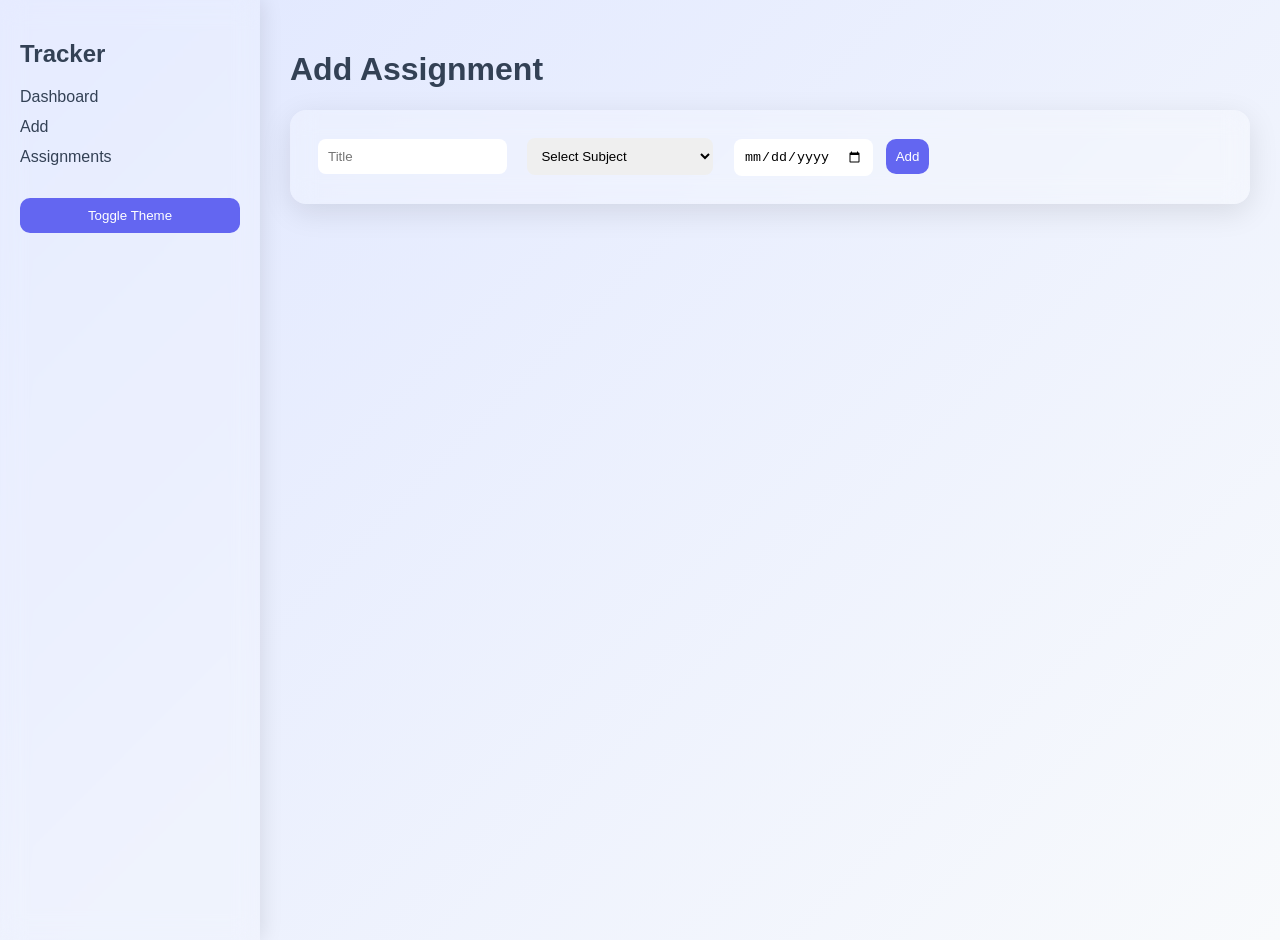
<file: Web Designing/Assignment_Tracker/add.html>
<!DOCTYPE html>
<html>
<head>
  <title>Add Assignment</title>
  <link rel="stylesheet" href="style.css">
</head>
<body>

<div class="sidebar">
  <h2>Tracker</h2>
  <a href="index.html">Dashboard</a>
  <a href="add.html">Add</a>
  <a href="list.html">Assignments</a>
  <button onclick="toggleTheme()">Toggle Theme</button>
</div>

<div class="main">
  <h1>Add Assignment</h1>

  <div class="form">
    <input type="text" id="title" placeholder="Title">

    <select id="subject">
      <option value="">Select Subject</option>
      <option>Computer Networks</option>
      <option>Web Designing</option>
      <option>DSA</option>
      <option>Communication Skills</option>
      <option>Probability and Statistics</option>
      <option>R Programming</option>
      <option>EVS</option>
    </select>

    <input type="date" id="deadline">

    <button onclick="addAssignment()">Add</button>
  </div>
</div>

<script src="script.js"></script>
</body>
</html>
</file>
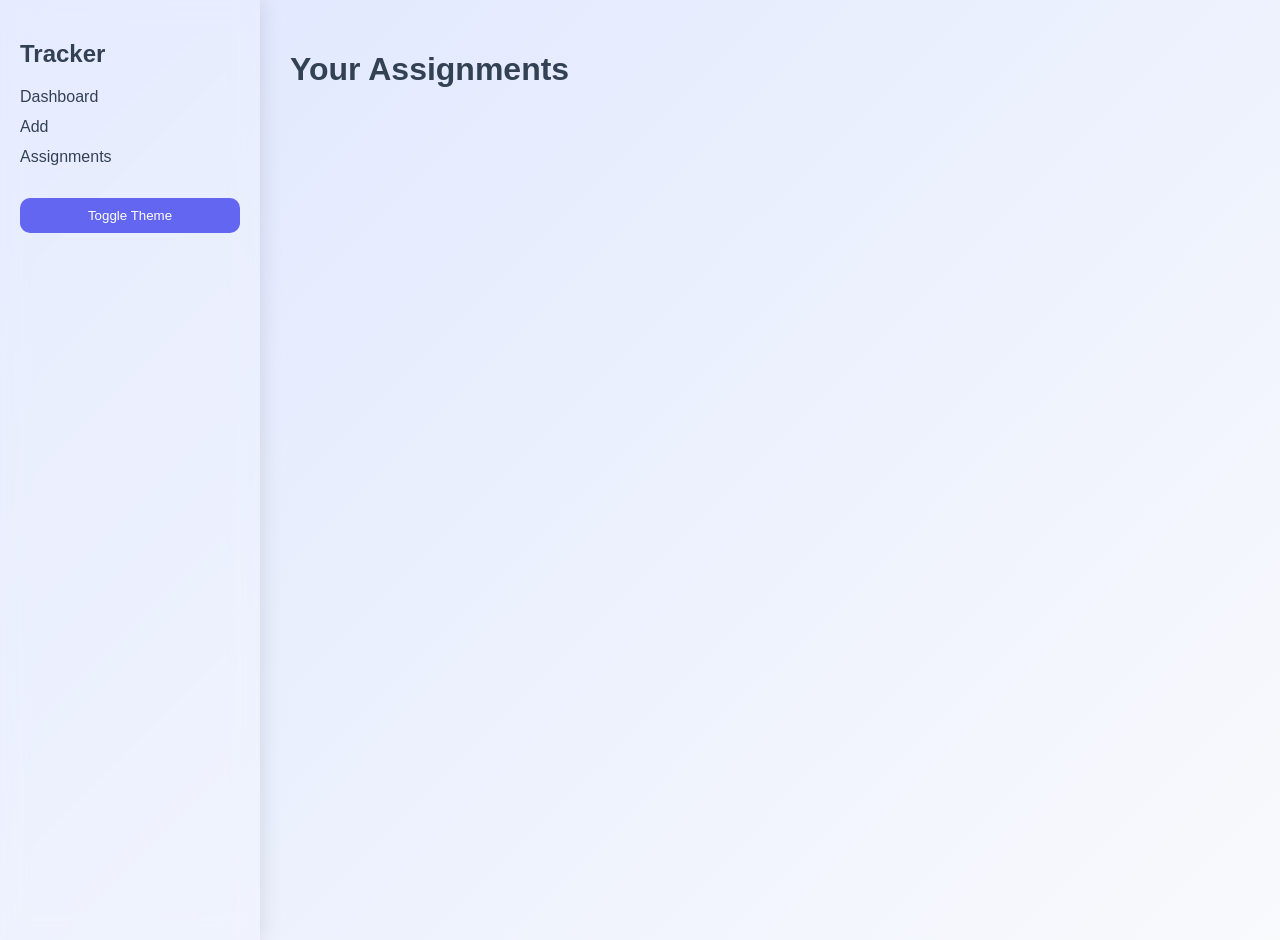
<file: Web Designing/Assignment_Tracker/list.html>
<!DOCTYPE html>
<html>
<head>
  <title>Assignments</title>
  <link rel="stylesheet" href="style.css">
</head>
<body>

<div class="sidebar">
  <h2>Tracker</h2>
  <a href="index.html">Dashboard</a>
  <a href="add.html">Add</a>
  <a href="list.html">Assignments</a>
  <button onclick="toggleTheme()">Toggle Theme</button>
</div>

<div class="main">
  <h1>Your Assignments</h1>
  <ul id="assignmentList"></ul>
</div>

<script src="script.js"></script>
</body>
</html>
</file>
<file: Web Designing/Assignment_Tracker/style.css>
body {
  font-family: 'Segoe UI', sans-serif;
  margin: 0;
  display: flex;
  background: linear-gradient(135deg, #e0e7ff, #f8fafc);
  color: #334155;
  transition: 0.3s;
}

body.dark {
  background: linear-gradient(135deg, #0f172a, #1e293b);
  color: #e2e8f0;
}

.sidebar {
  width: 220px;
  height: 100vh;
  background: rgba(255,255,255,0.2);
  backdrop-filter: blur(12px);
  padding: 20px;
  box-shadow: 2px 0 20px rgba(0,0,0,0.1);
}

.sidebar h2 {
  margin-bottom: 20px;
}

.sidebar a {
  display: block;
  margin: 12px 0;
  text-decoration: none;
  color: inherit;
  font-weight: 500;
}

.sidebar button {
  margin-top: 20px;
  width: 100%;
}

.main {
  flex: 1;
  padding: 30px;
  animation: fadeIn 0.5s ease;
}

.form, li, canvas {
  background: rgba(255,255,255,0.25);
  backdrop-filter: blur(12px);
  border-radius: 16px;
  padding: 20px;
  box-shadow: 0 8px 30px rgba(0,0,0,0.1);
}

input, select {
  padding: 10px;
  margin: 8px;
  border-radius: 8px;
  border: none;
  outline: none;
}

button {
  padding: 10px;
  border-radius: 10px;
  border: none;
  background: #6366f1;
  color: white;
  cursor: pointer;
  transition: 0.2s;
}

button:hover {
  transform: scale(1.05);
}

ul {
  list-style: none;
  padding: 0;
}

li {
  margin: 10px 0;
  display: flex;
  justify-content: space-between;
  align-items: center;
}

.completed {
  text-decoration: line-through;
  opacity: 0.6;
}

.red { color: #f87171; }
.yellow { color: #facc15; }
.green { color: #4ade80; }

#progressChart {
  max-width: 300px;
  margin: auto;
}

@keyframes fadeIn {
  from { opacity: 0; transform: translateY(10px); }
  to { opacity: 1; transform: translateY(0); }
}
</file>
